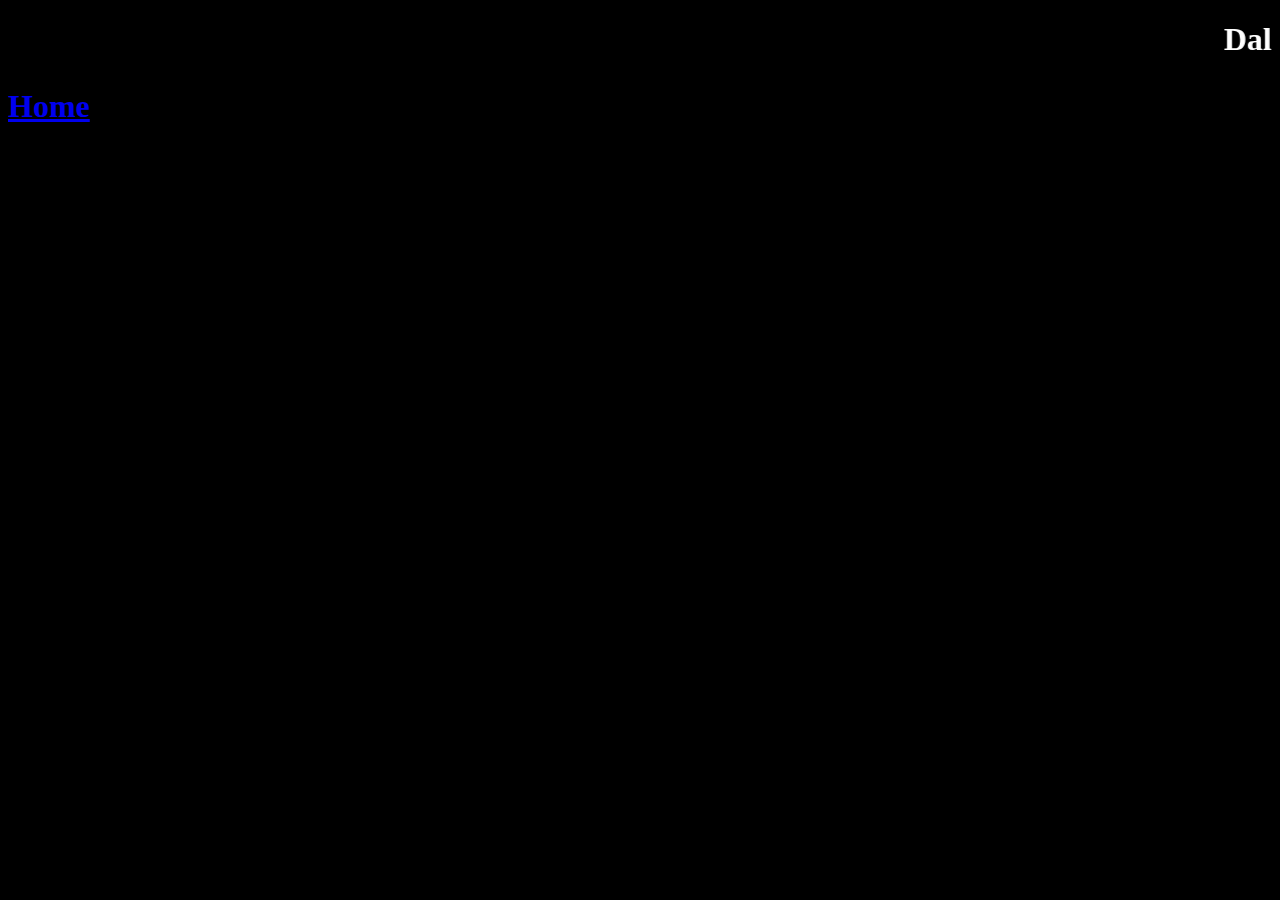
<file: aa.html>
<!DOCTYPE html>
<html>
<head>
	<meta charset="utf-8">
	<meta name="viewport" content="width=device-width, initial-scale=1">
	<title>beta</title>
</head>
<body bgcolor="#000000" text="white">
<h1><marquee direction="left">Dalam Tahap Pengembangan</marquee></h1>

<h1><a href="index.html">Home<h1>

</body>
</html>
</file>
